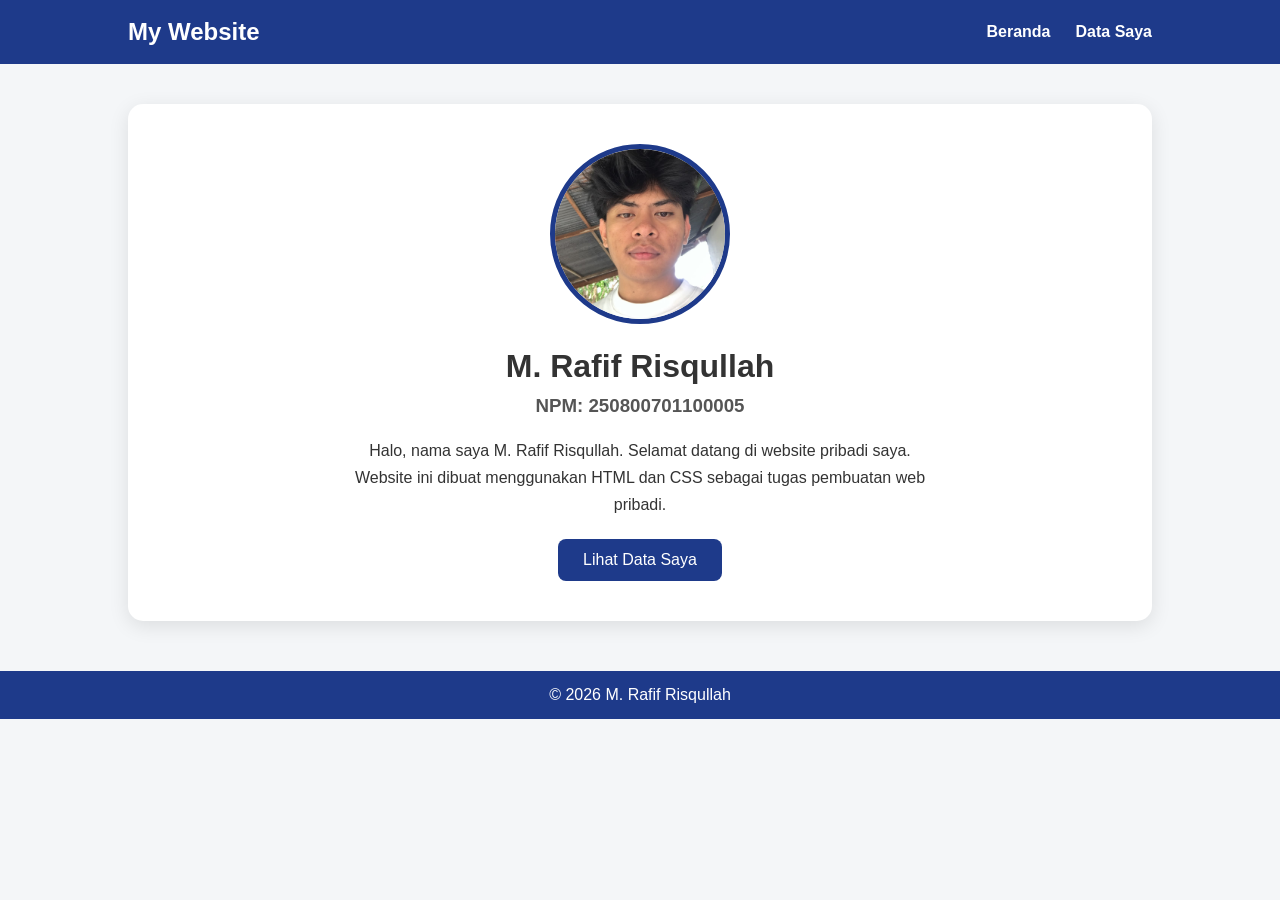
<file: index.html>
<!DOCTYPE html>
<html lang="id">
<head>
    <meta charset="UTF-8">
    <meta name="viewport" content="width=device-width, initial-scale=1.0">
    <title>Web Pribadi Rafif</title>
    <link rel="stylesheet" href="style.css">
</head>

<body>

    <nav>
        <h2>My Website</h2>

        <ul>
            <li><a href="index.html">Beranda</a></li>
            <li><a href="data.html">Data Saya</a></li>
        </ul>
    </nav>

    <div class="container">

        <div class="profile">
            <img src="foto.jpg.jpeg" alt="Foto Profil">

            <h1>M. Rafif Risqullah</h1>
            <h3>NPM: 250800701100005</h3>

            <p>
                Halo, nama saya M. Rafif Risqullah. 
                Selamat datang di website pribadi saya.
                Website ini dibuat menggunakan HTML dan CSS
                sebagai tugas pembuatan web pribadi.
            </p>

            <a href="data.html" class="button">
                Lihat Data Saya
            </a>
        </div>

    </div>

    <footer>
        <p>&copy; 2026 M. Rafif Risqullah</p>
    </footer>

</body>
</html>
</file>
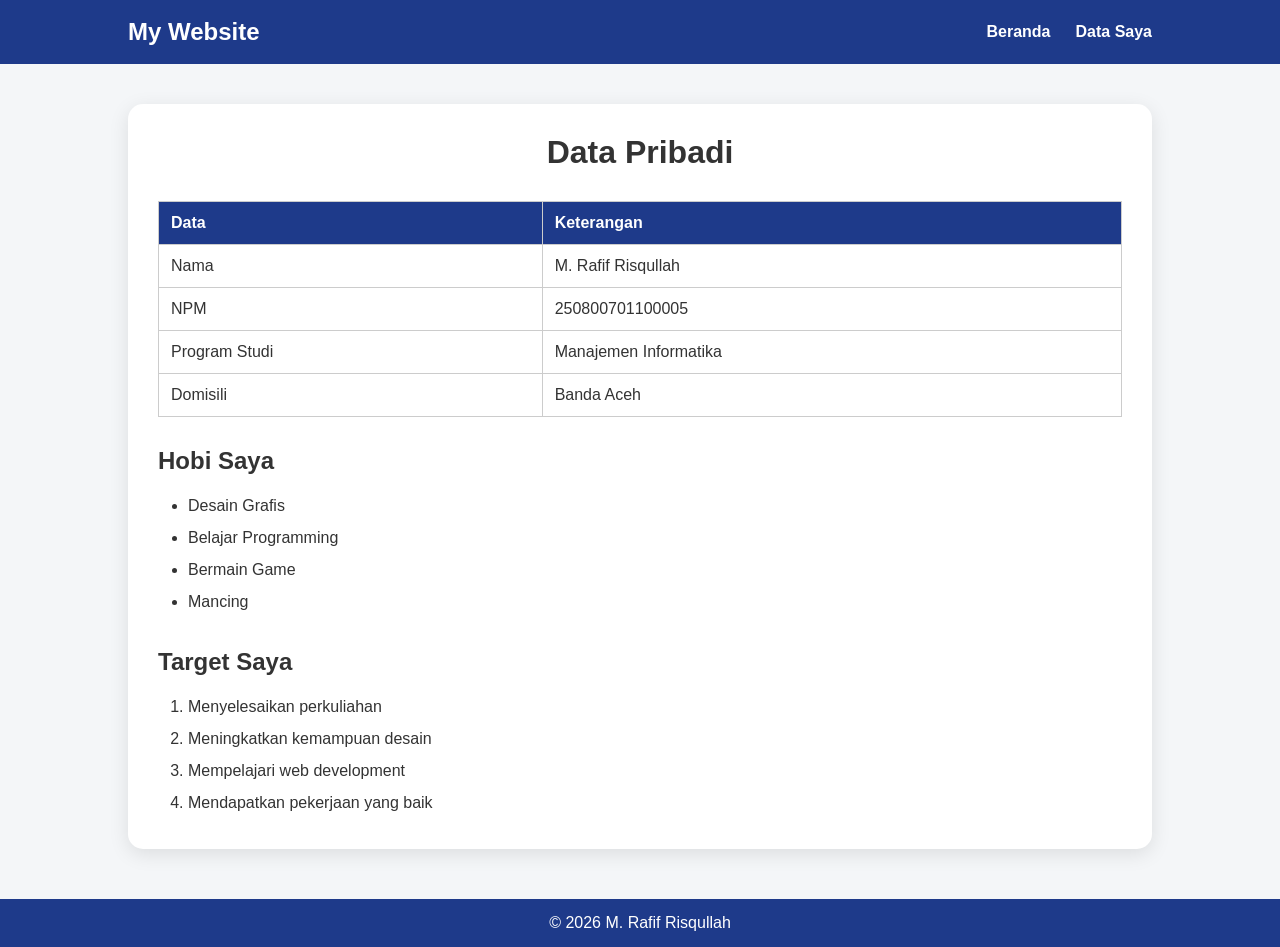
<file: data.html>
<!DOCTYPE html>
<html lang="id">
<head>
    <meta charset="UTF-8">
    <meta name="viewport" content="width=device-width, initial-scale=1.0">
    <title>Data Saya</title>
    <link rel="stylesheet" href="style.css">
</head>

<body>

    <nav>
        <h2>My Website</h2>

        <ul>
            <li><a href="index.html">Beranda</a></li>
            <li><a href="data.html">Data Saya</a></li>
        </ul>
    </nav>

    <div class="container">

        <div class="card">

            <h1>Data Pribadi</h1>

            <table>
                <tr>
                    <th>Data</th>
                    <th>Keterangan</th>
                </tr>

                <tr>
                    <td>Nama</td>
                    <td>M. Rafif Risqullah</td>
                </tr>

                <tr>
                    <td>NPM</td>
                    <td>250800701100005</td>
                </tr>

                <tr>
                    <td>Program Studi</td>
                    <td>Manajemen Informatika</td>
                </tr>

                <tr>
                    <td>Domisili</td>
                    <td>Banda Aceh</td>
                </tr>
            </table>


            <h2>Hobi Saya</h2>

            <ul class="list">
                <li>Desain Grafis</li>
                <li>Belajar Programming</li>
                <li>Bermain Game</li>
                <li>Mancing</li>
            </ul>


            <h2>Target Saya</h2>

            <ol class="list">
                <li>Menyelesaikan perkuliahan</li>
                <li>Meningkatkan kemampuan desain</li>
                <li>Mempelajari web development</li>
                <li>Mendapatkan pekerjaan yang baik</li>
            </ol>

        </div>

    </div>

    <footer>
        <p>&copy; 2026 M. Rafif Risqullah</p>
    </footer>

</body>
</html>
</file>
<file: style.css>
* {
    margin: 0;
    padding: 0;
    box-sizing: border-box;
}

body {
    font-family: Arial, sans-serif;
    background-color: #f4f6f8;
    color: #333;
}

/* Navbar */

nav {
    background-color: #1e3a8a;
    color: white;
    display: flex;
    justify-content: space-between;
    align-items: center;
    padding: 18px 10%;
}

nav ul {
    display: flex;
    list-style: none;
    gap: 25px;
}

nav a {
    color: white;
    text-decoration: none;
    font-weight: bold;
}

nav a:hover {
    color: #93c5fd;
}


/* Container */

.container {
    width: 80%;
    margin: 40px auto;
}


/* Profile */

.profile {
    text-align: center;
    background-color: white;
    padding: 40px;
    border-radius: 15px;
    box-shadow: 0 5px 20px rgba(0,0,0,0.1);
}

.profile img {
    width: 180px;
    height: 180px;
    object-fit: cover;
    border-radius: 50%;
    border: 5px solid #1e3a8a;
}

.profile h1 {
    margin-top: 20px;
}

.profile h3 {
    color: #555;
    margin: 10px 0;
}

.profile p {
    max-width: 600px;
    margin: 20px auto;
    line-height: 1.7;
}


/* Button */

.button {
    display: inline-block;
    background-color: #1e3a8a;
    color: white;
    padding: 12px 25px;
    text-decoration: none;
    border-radius: 8px;
}

.button:hover {
    background-color: #2563eb;
}


/* Card */

.card {
    background-color: white;
    padding: 30px;
    border-radius: 15px;
    box-shadow: 0 5px 20px rgba(0,0,0,0.1);
}

.card h1 {
    text-align: center;
    margin-bottom: 30px;
}

.card h2 {
    margin-top: 30px;
    margin-bottom: 15px;
}


/* Table */

table {
    width: 100%;
    border-collapse: collapse;
}

table,
th,
td {
    border: 1px solid #ccc;
}

th {
    background-color: #1e3a8a;
    color: white;
}

th,
td {
    padding: 12px;
    text-align: left;
}


/* List */

.list {
    margin-left: 30px;
    line-height: 2;
}


/* Footer */

footer {
    text-align: center;
    background-color: #1e3a8a;
    color: white;
    padding: 15px;
    margin-top: 50px;
}


/* Responsive */

@media (max-width: 600px) {

    nav {
        flex-direction: column;
        gap: 15px;
    }

    .container {
        width: 92%;
    }

    .profile {
        padding: 25px;
    }
}
</file>
